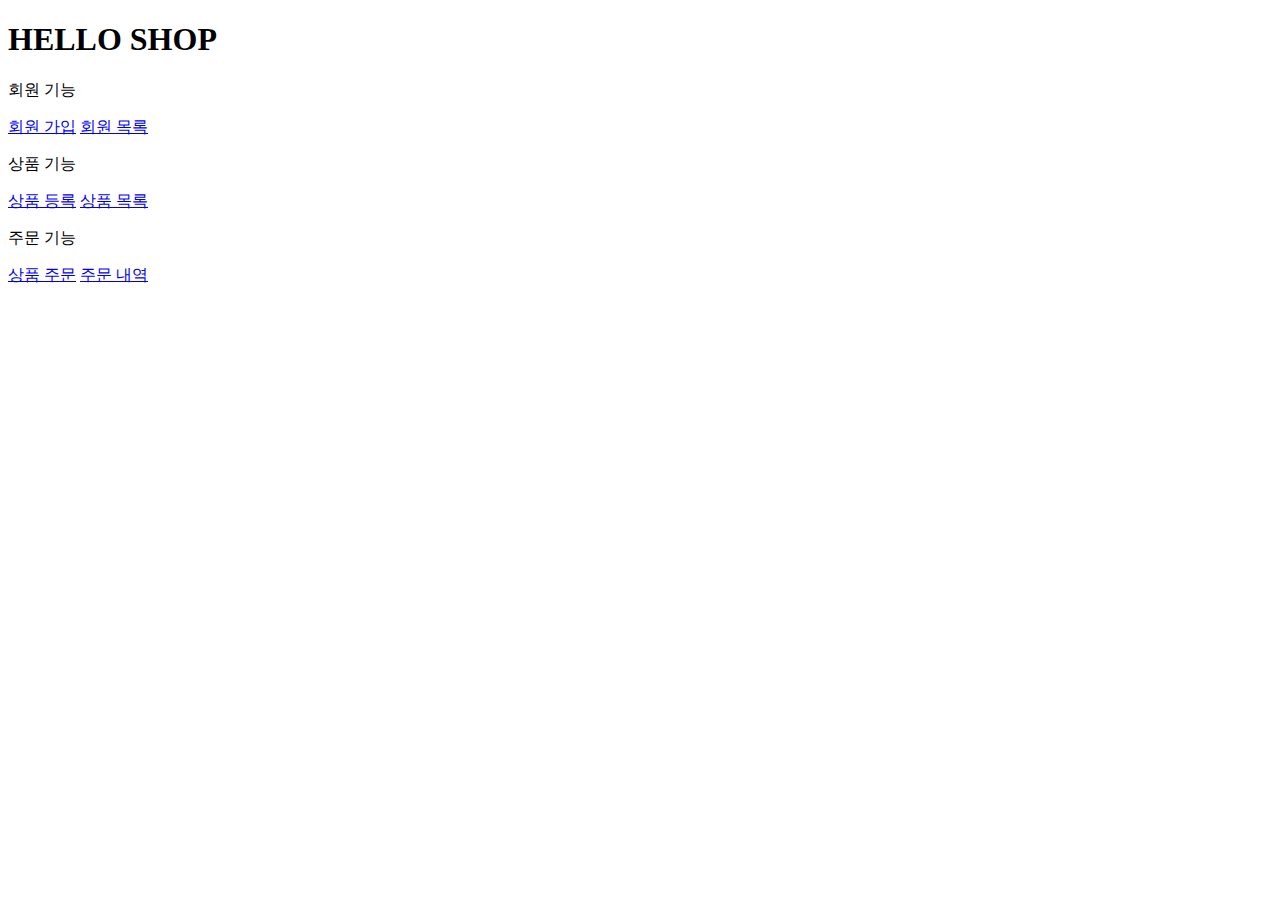
<file: src/main/resources/templates/home.html>
<!DOCTYPE HTML>
<html xmlns:th="http://www.thymeleaf.org">
<head th:replace="~{fragments/header :: header}">
    <title>Hello</title>
    <meta http-equiv="Content-Type" content="text/html; charset=UTF-8" />
</head>

<body>

<div class="container">

    <div th:replace="~{fragments/bodyHeader :: bodyHeader}"></div>

    <div class="jumbotron">
        <h1>HELLO SHOP</h1>
        <p class="lead">회원 기능</p>
        <p>
            <a class="btn btn-lg btn-secondary" href="/members/new">회원 가입</a>
            <a class="btn btn-lg btn-secondary" href="/members">회원 목록</a>
        </p>
        <p class="lead">상품 기능</p>


        <p>
            <a class="btn btn-lg btn-dark" href="/items/new">상품 등록</a>
            <a class="btn btn-lg btn-dark" href="/items">상품 목록</a>
        </p>
        <p class="lead">주문 기능</p>
        <p>
            <a class="btn btn-lg btn-info" href="/order">상품 주문</a>
            <a class="btn btn-lg btn-info" href="/orders">주문 내역</a>
        </p>
    </div>

    <div th:replace="~{fragments/footer :: footer}"></div>

</div> <!-- /container -->

</body>
</html>
</file>
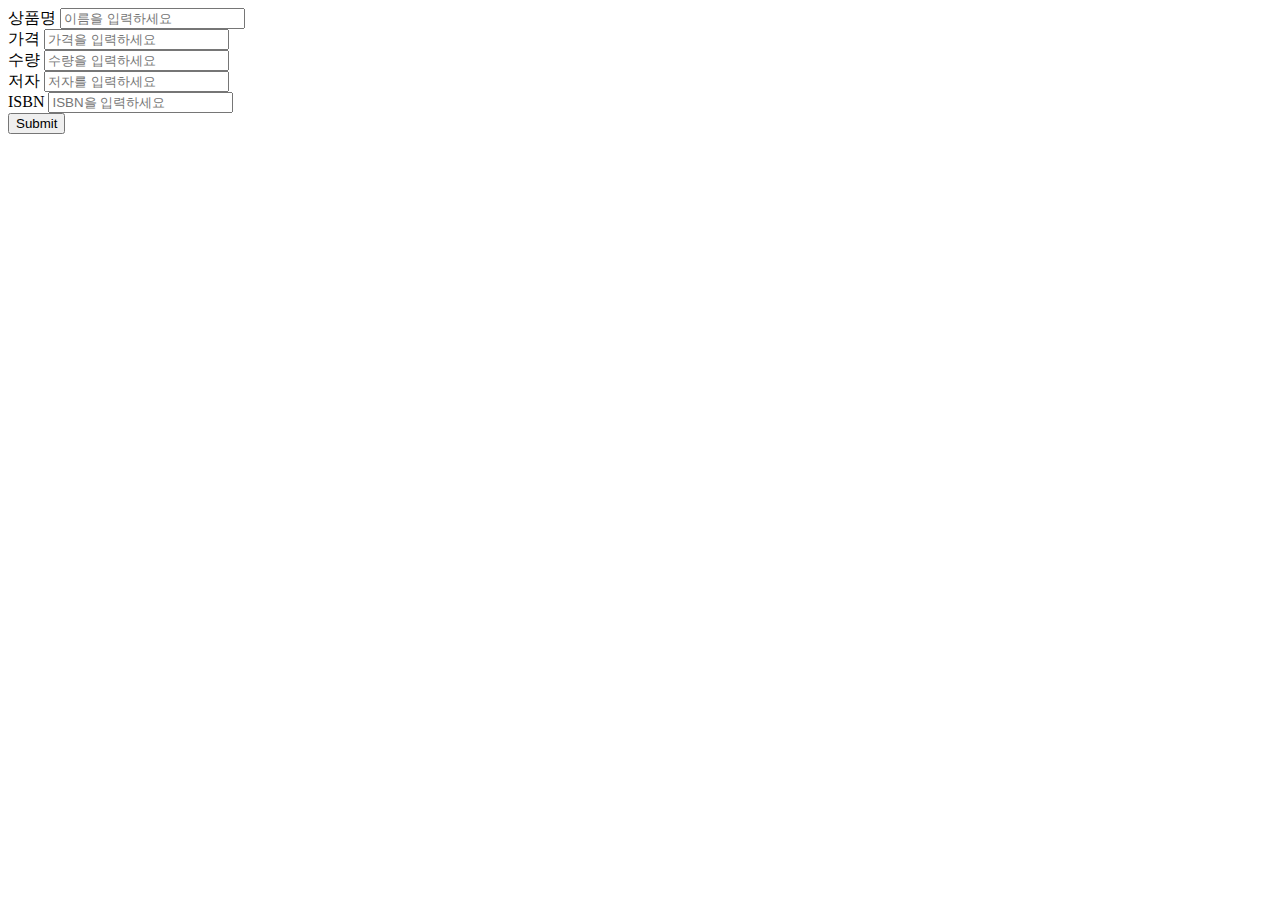
<file: src/main/resources/templates/items/createItemForm.html>
<!DOCTYPE HTML>
<html xmlns:th="http://www.thymeleaf.org">
<head th:replace="~{fragments/header :: header}"></head>
<body>

<div class="container">
    <div th:replace="~{fragments/bodyHeader :: bodyHeader}"></div>

    <form th:action="@{/items/new}" th:object="${form}" method="post">
        <div class="form-group">
            <label th:for="name">상품명</label>
            <input type="text" th:field="*{name}" class="form-control"
placeholder="이름을 입력하세요">
        </div>
        <div class="form-group">
            <label th:for="price">가격</label>
            <input type="number" th:field="*{price}" class="form-control"
placeholder="가격을 입력하세요">
        </div>
        <div class="form-group">
            <label th:for="stockQuantity">수량</label>
            <input type="number" th:field="*{stockQuantity}" class="form-
control" placeholder="수량을 입력하세요">
        </div>
        <div class="form-group">
            <label th:for="author">저자</label>
            <input type="text" th:field="*{author}" class="form-control"
placeholder="저자를 입력하세요">
        </div>
        <div class="form-group">
            <label th:for="isbn">ISBN</label>
            <input type="text" th:field="*{isbn}" class="form-control"
placeholder="ISBN을 입력하세요">
        </div>
        <button type="submit" class="btn btn-primary">Submit</button>
    </form>
    <br/>
    <div th:replace="~{fragments/footer :: footer}"></div>


</div> <!-- /container -->

</body>
</html>
</file>
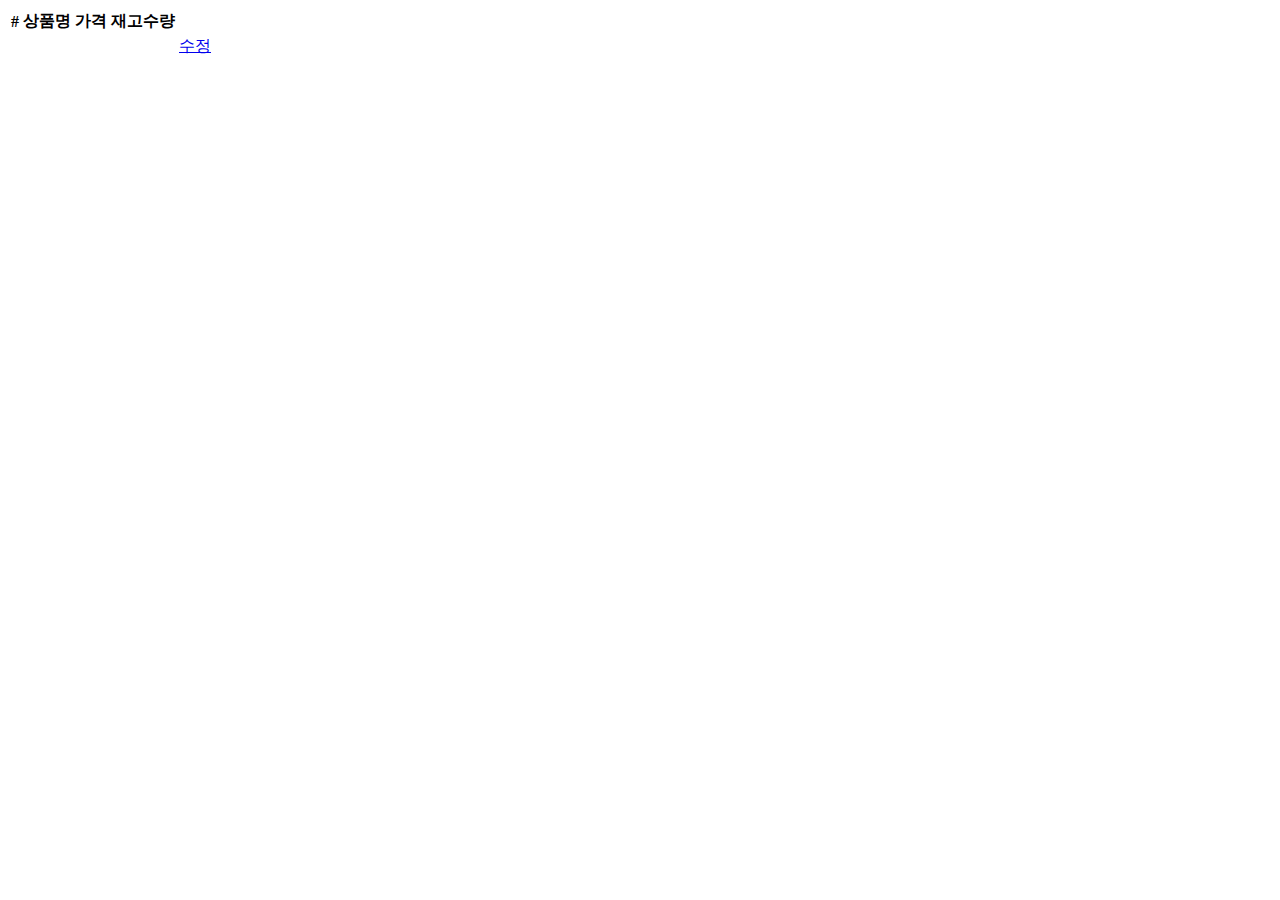
<file: src/main/resources/templates/items/itemList.html>
<!DOCTYPE HTML>
<html xmlns:th="http://www.thymeleaf.org">
<head th:replace="~{fragments/header :: header}"></head>
<body>

<div class="container">
    <div th:replace="~{fragments/bodyHeader :: bodyHeader}"></div>

    <div>
        <table class="table table-striped">
            <thead>
            <tr>
                <th>#</th>
                <th>상품명</th>
                <th>가격</th>
                <th>재고수량</th>
                <th></th>
            </tr>
            </thead>
            <tbody>
            <tr th:each="item : ${items}">
                <td th:text="${item.id}"></td>
                <td th:text="${item.name}"></td>
                <td th:text="${item.price}"></td>
                <td th:text="${item.stockQuantity}"></td>
                <td>
                    <a href="#" th:href="@{/items/{id}/edit (id=${item.id})}"
                       class="btn btn-primary" role="button">수정</a>
                </td>
            </tr>
            </tbody>
        </table>
    </div>

    <div th:replace="~{fragments/footer :: footer}"></div>


</div> <!-- /container -->

</body>
</html>
</file>
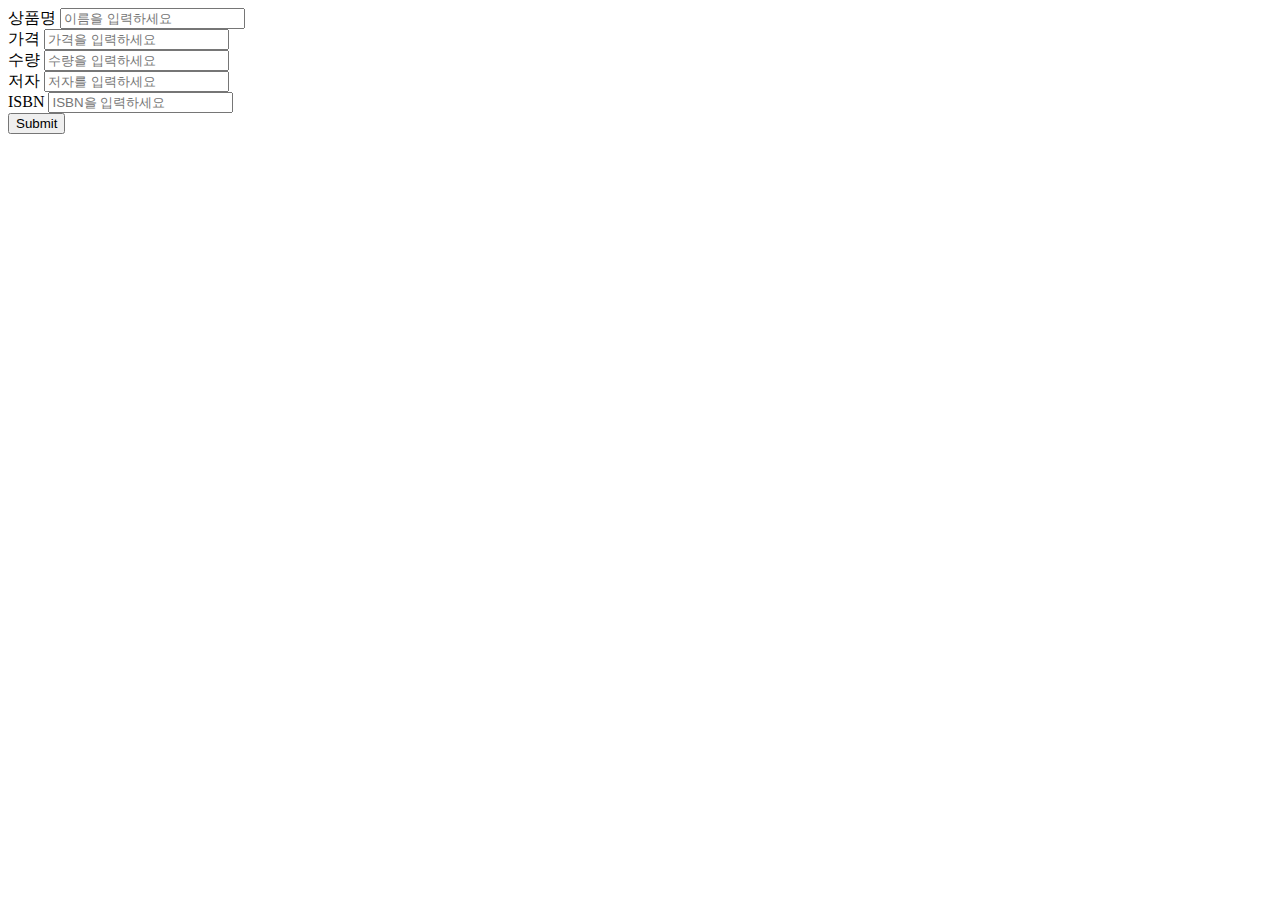
<file: src/main/resources/templates/items/updateItemForm.html>
<!DOCTYPE HTML>
<html xmlns:th="http://www.thymeleaf.org">
<head th:replace="~{fragments/header :: header}"></head>


<body>

<div class="container">
    <div th:replace="~{fragments/bodyHeader :: bodyHeader}"></div>

    <form th:object="${form}" method="post">
        <!-- id -->
        <input type="hidden" th:field="*{id}" />

        <div class="form-group">
            <label th:for="name">상품명</label>
            <input type="text" th:field="*{name}" class="form-control"
                   placeholder="이름을 입력하세요" />
        </div>
        <div class="form-group">
            <label th:for="price">가격</label>
            <input type="number" th:field="*{price}" class="form-control"
                   placeholder="가격을 입력하세요" />
        </div>
        <div class="form-group">
            <label th:for="stockQuantity">수량</label>
            <input type="number" th:field="*{stockQuantity}" class="form-
control" placeholder="수량을 입력하세요" />
        </div>
        <div class="form-group">
            <label th:for="author">저자</label>
            <input type="text" th:field="*{author}" class="form-control"
                   placeholder="저자를 입력하세요" />
        </div>
        <div class="form-group">
            <label th:for="isbn">ISBN</label>
            <input type="text" th:field="*{isbn}" class="form-control"
                   placeholder="ISBN을 입력하세요" />
        </div>
        <button type="submit" class="btn btn-primary">Submit</button>
    </form>

    <div th:replace="~{fragments/footer :: footer}"></div>

</div> <!-- /container -->

</body>
</html>
</file>
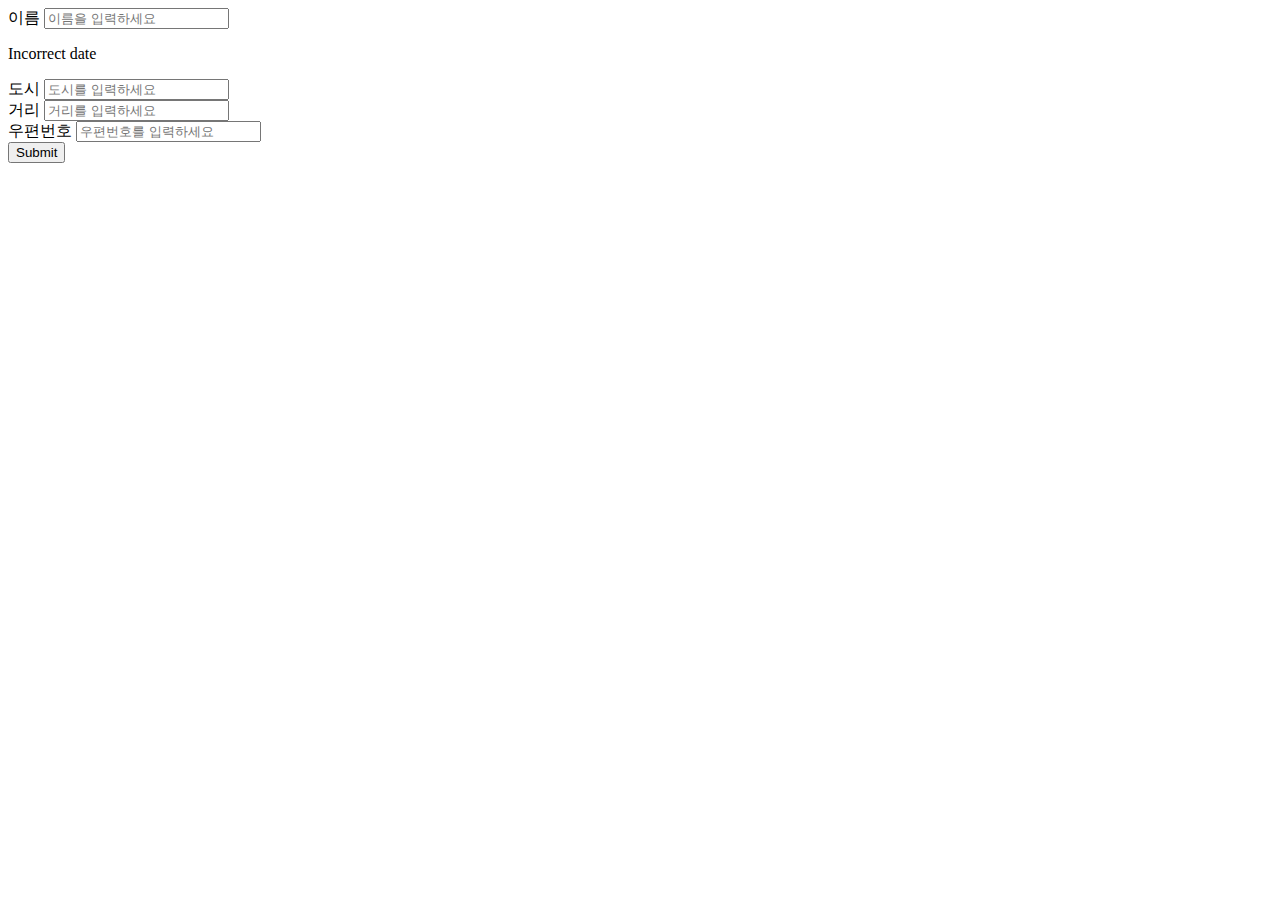
<file: src/main/resources/templates/members/createMemberForm.html>
<!DOCTYPE HTML>
<html xmlns:th="http://www.thymeleaf.org">
<head th:replace="~{fragments/header :: header}"></head>
<style>
  .fieldError {
    border-color: #bd2130;
  }
</style>
<body>

<div class="container">
  <div th:replace="~{fragments/bodyHeader :: bodyHeader}"></div>

  <form role="form" action="/members/new" th:object="${memberForm}"
        method="post">
    <div class="form-group">
      <label th:for="name">이름</label>
      <input type="text" th:field="*{name}" class="form-control"
             placeholder="이름을 입력하세요"
             th:class="${#fields.hasErrors('name')}? 'form-control fieldError' : 'form-control'">
      <p th:if="${#fields.hasErrors('name')}"
         th:errors="*{name}">Incorrect date</p>
    </div>
    <div class="form-group">
      <label th:for="city">도시</label>
      <input type="text" th:field="*{city}" class="form-control"
             placeholder="도시를 입력하세요">
    </div>
    <div class="form-group">
      <label th:for="street">거리</label>
      <input type="text" th:field="*{street}" class="form-control"
             placeholder="거리를 입력하세요">
    </div>
    <div class="form-group">
      <label th:for="zipcode">우편번호</label>
      <input type="text" th:field="*{zipcode}" class="form-control"
             placeholder="우편번호를 입력하세요">
    </div>


    <button type="submit" class="btn btn-primary">Submit</button>
  </form>
  <br/>
  <div th:replace="~{fragments/footer :: footer}"></div>
</div> <!-- /container -->

</body>
</html>
</file>
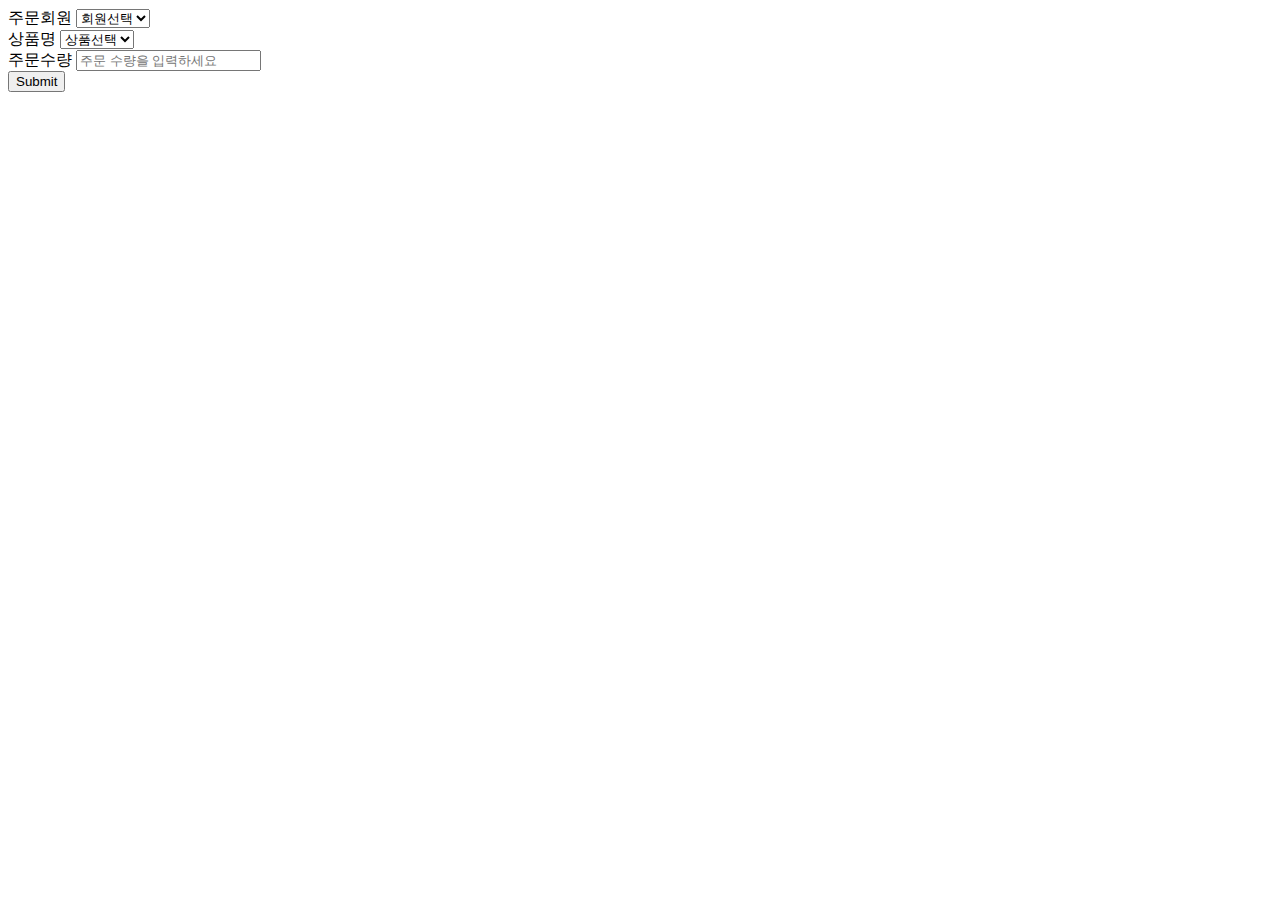
<file: src/main/resources/templates/order/orderForm.html>
<!DOCTYPE HTML>
<html xmlns:th="http://www.thymeleaf.org">
<head th:replace="~{fragments/header :: header}"></head>
<body>

<div class="container">
  <div th:replace="~{fragments/bodyHeader :: bodyHeader}"></div>

  <form role="form" action="/order" method="post">

    <div class="form-group">


      <label for="member">주문회원</label>
      <select name="memberId" id="member" class="form-control">
        <option value="">회원선택</option>
        <option th:each="member : ${members}"
                th:value="${member.id}"
                th:text="${member.name}" />
      </select>
    </div>

    <div class="form-group">
      <label for="item">상품명</label>
      <select name="itemId" id="item" class="form-control">
        <option value="">상품선택</option>
        <option th:each="item : ${items}"
                th:value="${item.id}"
                th:text="${item.name}" />
      </select>
    </div>

    <div class="form-group">
      <label for="count">주문수량</label>
      <input type="number" name="count" class="form-control" id="count"
             placeholder="주문 수량을 입력하세요">
    </div>

    <button type="submit" class="btn btn-primary">Submit</button>
  </form>
  <br/>
  <div th:replace="~{fragments/footer :: footer}"></div>

</div> <!-- /container -->

</body>
</html>
</file>
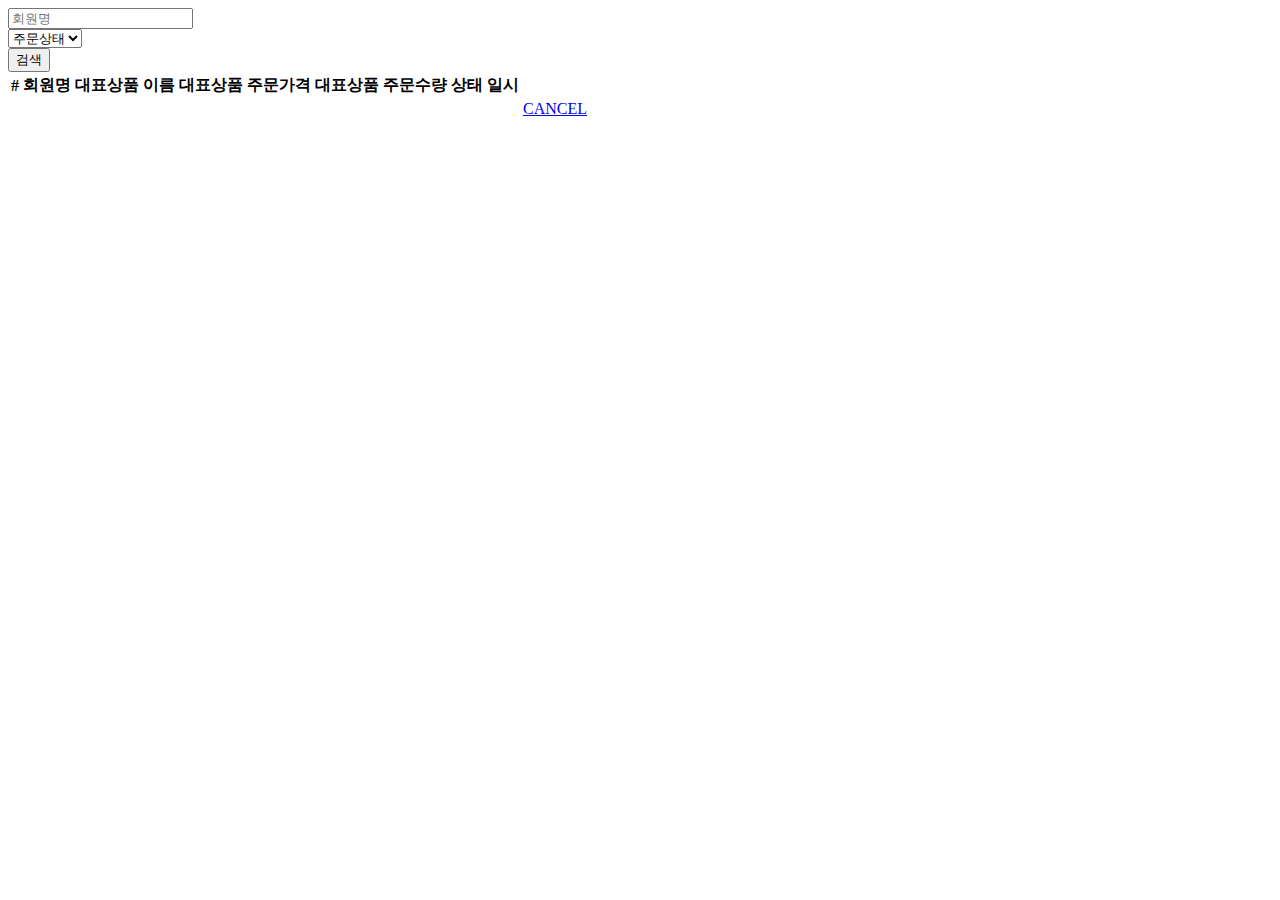
<file: src/main/resources/templates/order/orderList.html>
<!DOCTYPE HTML>
<html xmlns:th="http://www.thymeleaf.org">
<head th:replace="~{fragments/header :: header}"></head>
<body>


<div class="container">

  <div th:replace="~{fragments/bodyHeader :: bodyHeader}"></div>

  <div>
    <div>
      <form th:object="${orderSearch}" class="form-inline">
        <div class="form-group mb-2">
          <input type="text" th:field="*{memberName}" class="form-
control" placeholder="회원명"/>
        </div>
        <div class="form-group mx-sm-1 mb-2">
          <select th:field="*{orderStatus}" class="form-control">
            <option value="">주문상태</option>
            <option th:each=
                            "status : ${T(jpabook.jpashop.domain.OrderStatus).values()}"
                    th:value="${status}"
                    th:text="${status}">option
            </option>
          </select>
        </div>
        <button type="submit" class="btn btn-primary mb-2">검색</button>
      </form>
    </div>

    <table class="table table-striped">
      <thead>
      <tr>
        <th>#</th>
        <th>회원명</th>
        <th>대표상품 이름</th>
        <th>대표상품 주문가격</th>
        <th>대표상품 주문수량</th>
        <th>상태</th>
        <th>일시</th>
        <th></th>
      </tr>
      </thead>
      <tbody>
      <tr th:each="item : ${orders}">
        <td th:text="${item.id}"></td>
        <td th:text="${item.member.name}"></td>


        <td th:text="${item.orderItems[0].item.name}"></td>
        <td th:text="${item.orderItems[0].orderPrice}"></td>
        <td th:text="${item.orderItems[0].count}"></td>
        <td th:text="${item.status}"></td>
        <td th:text="${item.orderDate}"></td>
        <td>
          <a th:if="${item.status.name() == 'ORDER'}" href="#"
             th:href="'javascript:cancel('+${item.id}+')'"
             class="btn btn-danger">CANCEL</a>
        </td>
      </tr>

      </tbody>
    </table>
  </div>

  <div th:replace="~{fragments/footer :: footer}"></div>

</div> <!-- /container -->

</body>
<script>
  function cancel(id) {
    var form = document.createElement("form");
    form.setAttribute("method", "post");
    form.setAttribute("action", "/orders/" + id + "/cancel");
    document.body.appendChild(form);
    form.submit();
  }
</script>
</html>
</file>
